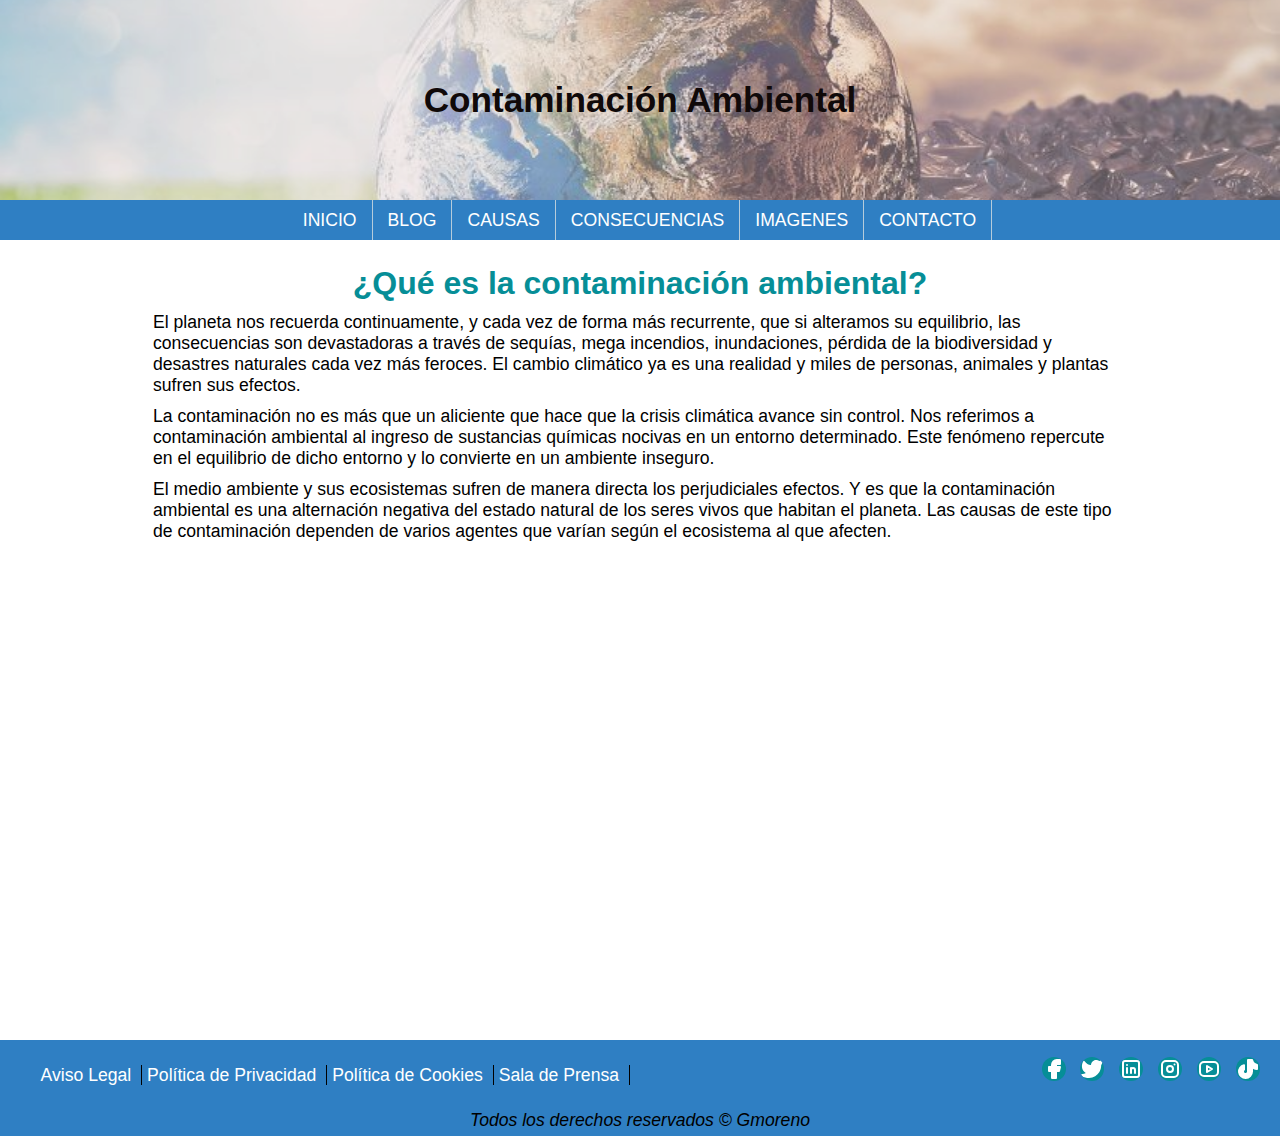
<file: TAREA- proyecto Individual de HTML-CSS/index.html>
<!DOCTYPE html>
<html lang="en">

<head>
    <meta charset="UTF-8">
    <meta http-equiv="X-UA-Compatible" content="IE=edge">
    <meta name="viewport" content="width=device-width, initial-scale=1.0">
    <link rel="stylesheet" href="./assets/css/style.css">
    <link rel="icon" type="image/jpg" href="../TAREA- proyecto Individual de HTML-CSS/assets/img/icon.ico" />
    <link rel="stylesheet" href="https://cdnjs.cloudflare.com/ajax/libs/font-awesome/6.1.1/css/all.min.css"
        integrity="sha512-KfkfwYDsLkIlwQp6LFnl8zNdLGxu9YAA1QvwINks4PhcElQSvqcyVLLD9aMhXd13uQjoXtEKNosOWaZqXgel0g=="
        crossorigin="anonymous" referrerpolicy="no-referrer" />

    <title>Inicio</title>

</head>

<body>
    <header id="header">
        <div class="box_header">
            <h1>Contaminación Ambiental</h1>
        </div>
    </header>

    <nav>
        <input type="checkbox" id="check">
        <label for="check" class="checkbtn">
            <i class="fas fa-bars"></i>
        </label>
        <ul class="menu">
            <li class="p_menu"><a href="./index.html">INICIO</a></li>
            <li class="p_menu"><a href="./blog.html">BLOG</a></li>
            <li class="sub_menu p_menu"><a href="#">CAUSAS</a>
                <ul>
                    <li><a href="./Contaminacion-del-agua.html">CONTAMINACION DEL AGUA</a></li>
                    <li><a href="./contaminacion-del-suelo.html">CONTAMINACION DEL SUELO</a></li>
                    <li><a href="./contaminacion-del-aire.html">CONTAMINACION DEL AIRE</a></li>
                </ul>
            </li>
            <li class="sub_menu p_menu"><a href="#">CONSECUENCIAS</a>
                <ul>
                    <li><a href="./calentamiento-global.html">CALENTAMIENTO GLOBAL</a></li>
                    <li><a href="./desarrollo-de-enfermedades.html">DESARROLLO DE ENFERMEDADES</a></li>
                    <li><a href="./perdida-de-la-biodiversidad.html">PERDIDA DE LA BIODIVERSIDAD</a></li>
                </ul>
            </li>
            <li class="p_menu"><a href="./imagenes.html">IMAGENES</a></li>
            <li class="p_menu"><a href="./contacto.html">CONTACTO</a></li>
        </ul>

    </nav>
    <main class="box_center">
        <section class="box_section">
            <article>
                <h2>¿Qué es la contaminación ambiental?</h2>
                <p class="parrafo">
                    El planeta nos recuerda continuamente, y cada vez de forma más recurrente, que si alteramos su
                    equilibrio, las consecuencias son devastadoras a través de sequías, mega incendios, inundaciones,
                    pérdida de la biodiversidad y desastres naturales cada vez más feroces. El cambio climático ya es
                    una realidad y miles de personas, animales y plantas sufren sus efectos.
                </p>
                <p class="parrafo">
                    La contaminación no es más que un aliciente que hace que la crisis climática avance sin control. Nos
                    referimos a contaminación ambiental al ingreso de sustancias químicas nocivas en un entorno
                    determinado. Este fenómeno repercute en el equilibrio de dicho entorno y lo convierte en un ambiente
                    inseguro.
                </p>
                <p class="parrafo">
                    El medio ambiente y sus ecosistemas sufren de manera directa los perjudiciales efectos. Y es que la
                    contaminación ambiental es una alternación negativa del estado natural de los seres vivos que
                    habitan el planeta. Las causas de este tipo de contaminación dependen de varios agentes que varían
                    según el ecosistema al que afecten.
                </p>
                <p class="parrafo">
                    <iframe width="805" height="453" src="https://www.youtube.com/embed/iI7kaLIZQQg"
                        title="🌋🏭 ¿Qué provoca la CONTAMINACIÓN AMBIENTAL?🌋🏭" frameborder="0"
                        allow="accelerometer; autoplay; clipboard-write; encrypted-media; gyroscope; picture-in-picture; web-share"
                        allowfullscreen></iframe>
                </p>
            </article>

        </section>
    </main>
    <footer class="footer_container">
        <div class="grid">
            <div class="box_footer">
                <ul class="menu_footer">
                    <li><a href="">Aviso Legal</a></li>
                    <li><a href="">Política de Privacidad</a></li>
                    <li><a href="">Política de Cookies</a></li>
                    <li><a href="">Sala de Prensa</a></li>
                </ul>
            </div>
            <div class="menu_footer iconos">
                <ul>
                    <li>
                        <a href="">
                            <svg xmlns="http://www.w3.org/2000/svg"
                                class="icon icon-tabler icon-tabler-brand-facebook-filled" width="24" height="24"
                                viewBox="0 0 24 24" stroke-width="2" stroke="currentColor" fill="none"
                                stroke-linecap="round" stroke-linejoin="round">
                                <path stroke="none" d="M0 0h24v24H0z" fill="none"></path>
                                <path
                                    d="M18 2a1 1 0 0 1 .993 .883l.007 .117v4a1 1 0 0 1 -.883 .993l-.117 .007h-3v1h3a1 1 0 0 1 .991 1.131l-.02 .112l-1 4a1 1 0 0 1 -.858 .75l-.113 .007h-2v6a1 1 0 0 1 -.883 .993l-.117 .007h-4a1 1 0 0 1 -.993 -.883l-.007 -.117v-6h-2a1 1 0 0 1 -.993 -.883l-.007 -.117v-4a1 1 0 0 1 .883 -.993l.117 -.007h2v-1a6 6 0 0 1 5.775 -5.996l.225 -.004h3z"
                                    stroke-width="0" fill="currentColor"></path>
                            </svg>
                        </a>
                    </li>
                    <li>
                        <a href="">
                            <svg xmlns="http://www.w3.org/2000/svg"
                                class="icon icon-tabler icon-tabler-brand-twitter-filled" width="24" height="24"
                                viewBox="0 0 24 24" stroke-width="2" stroke="currentColor" fill="none"
                                stroke-linecap="round" stroke-linejoin="round">
                                <path stroke="none" d="M0 0h24v24H0z" fill="none"></path>
                                <path
                                    d="M14.058 3.41c-1.807 .767 -2.995 2.453 -3.056 4.38l-.002 .182l-.243 -.023c-2.392 -.269 -4.498 -1.512 -5.944 -3.531a1 1 0 0 0 -1.685 .092l-.097 .186l-.049 .099c-.719 1.485 -1.19 3.29 -1.017 5.203l.03 .273c.283 2.263 1.5 4.215 3.779 5.679l.173 .107l-.081 .043c-1.315 .663 -2.518 .952 -3.827 .9c-1.056 -.04 -1.446 1.372 -.518 1.878c3.598 1.961 7.461 2.566 10.792 1.6c4.06 -1.18 7.152 -4.223 8.335 -8.433l.127 -.495c.238 -.993 .372 -2.006 .401 -3.024l.003 -.332l.393 -.779l.44 -.862l.214 -.434l.118 -.247c.265 -.565 .456 -1.033 .574 -1.43l.014 -.056l.008 -.018c.22 -.593 -.166 -1.358 -.941 -1.358l-.122 .007a.997 .997 0 0 0 -.231 .057l-.086 .038a7.46 7.46 0 0 1 -.88 .36l-.356 .115l-.271 .08l-.772 .214c-1.336 -1.118 -3.144 -1.254 -5.012 -.554l-.211 .084z"
                                    stroke-width="0" fill="currentColor"></path>
                            </svg>
                        </a>
                    </li>
                    <li>
                        <a href="">
                            <svg xmlns="http://www.w3.org/2000/svg" class="icon icon-tabler icon-tabler-brand-linkedin"
                                width="24" height="24" viewBox="0 0 24 24" stroke-width="2" stroke="currentColor"
                                fill="none" stroke-linecap="round" stroke-linejoin="round">
                                <path stroke="none" d="M0 0h24v24H0z" fill="none"></path>
                                <path
                                    d="M4 4m0 2a2 2 0 0 1 2 -2h12a2 2 0 0 1 2 2v12a2 2 0 0 1 -2 2h-12a2 2 0 0 1 -2 -2z">
                                </path>
                                <path d="M8 11l0 5"></path>
                                <path d="M8 8l0 .01"></path>
                                <path d="M12 16l0 -5"></path>
                                <path d="M16 16v-3a2 2 0 0 0 -4 0"></path>
                            </svg>
                        </a>
                    </li>
                    <li>
                        <a href="">
                            <svg xmlns="http://www.w3.org/2000/svg" class="icon icon-tabler icon-tabler-brand-instagram"
                                width="24" height="24" viewBox="0 0 24 24" stroke-width="2" stroke="currentColor"
                                fill="none" stroke-linecap="round" stroke-linejoin="round">
                                <path stroke="none" d="M0 0h24v24H0z" fill="none"></path>
                                <path d="M4 4m0 4a4 4 0 0 1 4 -4h8a4 4 0 0 1 4 4v8a4 4 0 0 1 -4 4h-8a4 4 0 0 1 -4 -4z">
                                </path>
                                <path d="M12 12m-3 0a3 3 0 1 0 6 0a3 3 0 1 0 -6 0"></path>
                                <path d="M16.5 7.5l0 .01"></path>
                            </svg>
                        </a>
                    </li>
                    <li>
                        <a href="">
                            <svg xmlns="http://www.w3.org/2000/svg" class="icon icon-tabler icon-tabler-brand-youtube"
                                width="24" height="24" viewBox="0 0 24 24" stroke-width="2" stroke="currentColor"
                                fill="none" stroke-linecap="round" stroke-linejoin="round">
                                <path stroke="none" d="M0 0h24v24H0z" fill="none"></path>
                                <path
                                    d="M3 5m0 4a4 4 0 0 1 4 -4h10a4 4 0 0 1 4 4v6a4 4 0 0 1 -4 4h-10a4 4 0 0 1 -4 -4z">
                                </path>
                                <path d="M10 9l5 3l-5 3z"></path>
                            </svg>
                        </a>
                    </li>
                    <li>
                        <a href="">
                            <svg xmlns="http://www.w3.org/2000/svg"
                                class="icon icon-tabler icon-tabler-brand-tikto-filled" width="24" height="24"
                                viewBox="0 0 24 24" stroke-width="2" stroke="currentColor" fill="none"
                                stroke-linecap="round" stroke-linejoin="round">
                                <path stroke="none" d="M0 0h24v24H0z" fill="none"></path>
                                <path
                                    d="M16.083 2h-4.083a1 1 0 0 0 -1 1v11.5a1.5 1.5 0 1 1 -2.519 -1.1l.12 -.1a1 1 0 0 0 .399 -.8v-4.326a1 1 0 0 0 -1.23 -.974a7.5 7.5 0 0 0 1.73 14.8l.243 -.005a7.5 7.5 0 0 0 7.257 -7.495v-2.7l.311 .153c1.122 .53 2.333 .868 3.59 .993a1 1 0 0 0 1.099 -.996v-4.033a1 1 0 0 0 -.834 -.986a5.005 5.005 0 0 1 -4.097 -4.096a1 1 0 0 0 -.986 -.835z"
                                    stroke-width="0" fill="currentColor"></path>
                            </svg>
                        </a>
                    </li>
                </ul>
            </div>


        </div>
        <div class="box_footer">
            <em>
                Todos los derechos reservados &copy; Gmoreno
            </em>
        </div>
    </footer>
</body>

</html>
</file>
<file: TAREA- proyecto Individual de HTML-CSS/assets/css/style.css>
/* Importando una fuente */
@import url('https://fonts.googleapis.com/css2?family=Roboto+Condensed:wght@300&display=swap');

/* Selector para el receteo de la pagina */
/* Con el selector universal */
* {
    /* Con este selector universal, solo podemos asignar 3 propiedades 
    margin, padding */
    margin: 0;
    padding: 0;
    box-sizing: border-box;/* Validamos que las cajas hijas esten solo en el contenedor padre */
}

body{
    /* tipo de fuentes */
    font-family: 'Montserrat',sans-serif;
    font-size: 17.6px;
}

header {
    /* propiedad para colorar imagen de fondo */
    margin-top: 0;
    height: 200px;
    color: rgb(16, 9, 9);
    text-align: center;
    line-height: 200px; /* propiedad que permite a que el texto se centre de forma verticla
 */
}

#header{
    background-image: url(../img/header-tierra.jpg);
    background-position: 10% 50%;    
    background-size: cover;
}
.box_header{
    background-color:rgba(225, 205, 205, 0.397);
}



nav {
    display: flex;
    background-color: #2F7FC3;
    
}

.checkbtn{
    font-size: 30px;
    color: white;
    float: right;
    line-height: 40px;
    margin-right: 40px;
    cursor: pointer;
    display: none;
}

#check{
    display: none;
}

nav .menu{
    list-style: none;
    text-decoration: none;
    margin: 0px auto;
}

nav .menu li{
    line-height: 40px;
    float: left;
}

nav .menu a{
    text-decoration: none;
    color: white;
    padding: 15px;    
}

nav .menu .p_menu {
    display: inline-block;
    border-right: 1px solid rgb(182, 204, 219);
    background-color: #2F7FC3;   
}

nav .menu .p_menu:hover{
    background-color: #333;    
}

nav .menu .p_menu a:hover{
    color: rgb(197, 245, 226);
    text-shadow: 1px 1px 1px black;
}


/* MENU DESPLEGABLE */

nav .menu .sub_menu ul{
    display: none;
    position: absolute;
    background-color: #2F7FC3;
    color: white;
    text-align: left;
    width: 350px;
    box-shadow: 0px 2px 2px gray;
    z-index: 1;   
}

nav .menu .sub_menu:hover ul{
    display: block;
}

nav .menu .sub_menu:hover ul li a:hover{
    color: rgb(197, 245, 226);
    text-shadow: 0.5px 0.5px 2px black;
}


.box_center {
    width: 80%;
    margin: 0 auto; /* Retoma el margen automatico que provee el navegador */
    padding: 25px;
}

h2 {
    text-align: center;
    /* 1rem = 16px */
    font-size: 2rem;
    color: #068E97;
}

.box_section{
    display: flex; /* el Contenedor va hacer flexible */
    justify-content: space-between;
}

.box_section .parrafo{
    margin: 10px 0;
}



iframe {
    display: flex;
    margin: 0 auto;
}



footer {
    background-color: #2f7fc3;
}


/* Diseñando el apartado de los iconos */
.margen{
    margin: 10px 0;
}

.menu_footer li{
    display: inline;
    list-style: none;
    text-decoration: none;
    margin: 0px auto;
    padding-right: 10px;
}

.box_footer{
    width: 100%;
}

.iconos{
    width: 100%;
}

.grid{
    display: grid;
    /* asignamos cuantas columnas queremos */
    grid-template-columns: 1fr 1fr;
    grid-template-rows: auto;
    padding: 10px 10px 10px 10px;
    gap: 20px; /* Espacio entre columnas en el grid */
    color: white;
}

.grid .box_footer h4{
    text-align: right;
}


.menu_footer ul, .menu_footer{
    width: 100%;
    display: block;
    text-align: right;
    line-height: 50px;

}

a{
    text-decoration: none;
    color: white;
}
.box_footer .menu_footer a:hover{
    color: rgb(197, 245, 226);
    text-shadow: 0.5px 0.5px 2px black;
}


.box_footer li{
    border-right: 1px solid #000;
}

.menu_footer ul li a svg{
    background-color: #068E97;
    color: white;
    border-radius: 50%;
}

.menu_footer ul li a svg:hover{
    background-color: #000;
}

footer em{
    display: block;
    text-align: center;
    padding-bottom: 5px;

}

@media (max-width: 858px){
    .checkbtn{
        display: block;
    }
    ul{
        position: fixed;
        width: 100%;
        height: 100%;
        background-color: #333;
        top: 80px;
        left: 100%;
        text-align: center;
        transition: all .5s;
    }

    nav ul li{
        display: block;
        margin: 50px 0;
        line-height: 30px !important;
    }

    nav ul li a{
        font-size: 20px;
    }
    li a:hover, li a.active{
        background: none;
        color: red;
    }

    #check:checked ~ ul{
        left: 0;
    }
}
</file>
